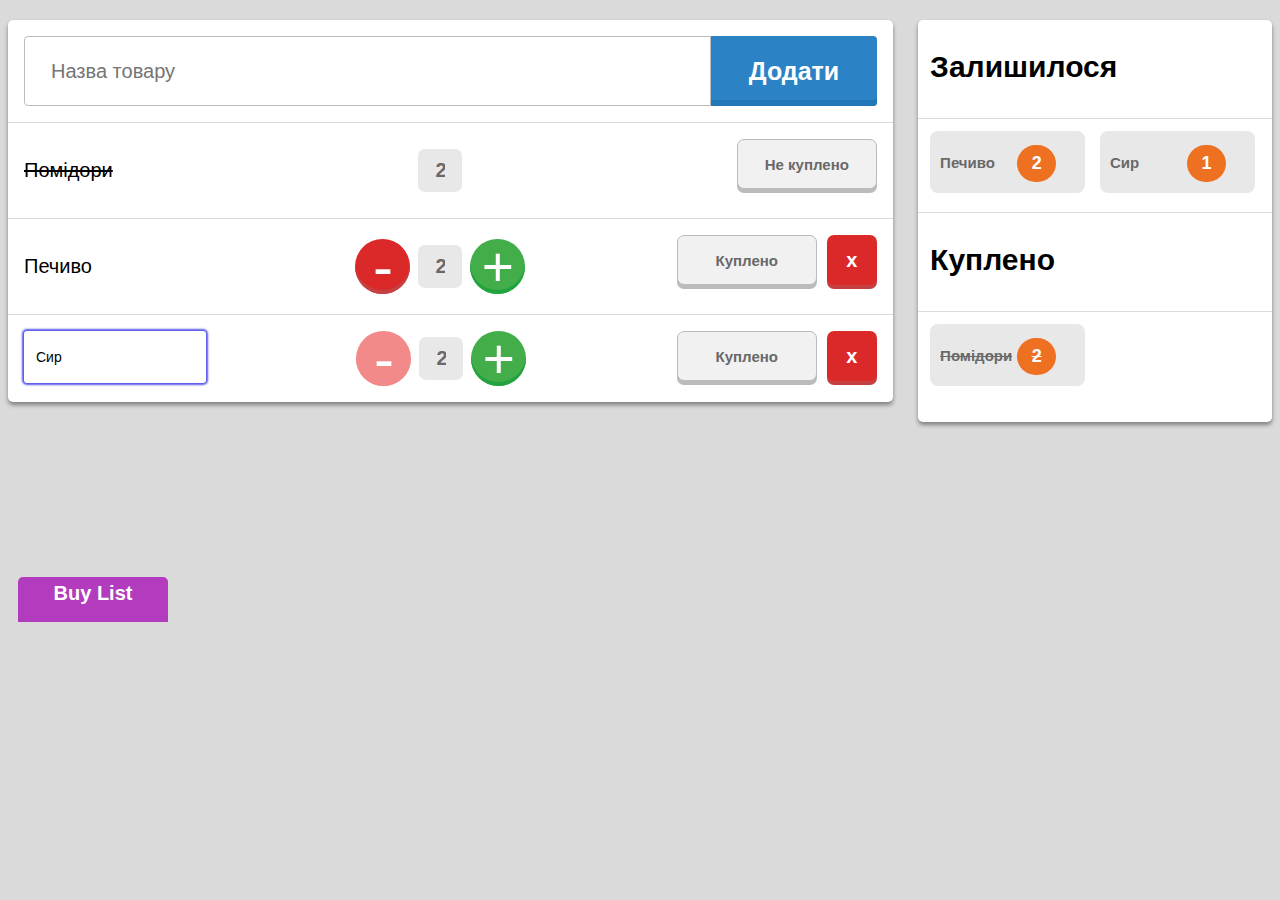
<file: JS-BuyList/index.html>
<!DOCTYPE html>
<html>

<head lang="uk">
	<meta charset="UTF-8">
	<title>My List</title>
	<meta name="viewport" content="width=device-width, initial scale=1.0" />
	<link rel="stylesheet" type="text/css" href="main.css" />
</head>

<body class="fullColor">
	<div class="top-c fullWindow">
	<div class="fullBlock">
		<div class="product-c">
			<input type="text" class="search" placeholder="Назва товару">
			<button class="buttonAdd tooltip" data-tooltip="Додати">Додати</button>
		</div>
		<div class="product-c">
			<p class="tomato line fixedSize">Помідори</p>
			<input type="text" class="amount" value="2">
			<div class="bought">
				<button class="buttonPurchase tooltip" data-tooltip="Купити">Не куплено</button>
			</div>
		</div>
		<div class="product-c">
			<p class="cookie fixedSize">Печиво</p>
			<div class="panelAmount">
				<button class="minus special center tooltip" data-tooltip="Видалити">-</button>
				<input type="text" class="amount" value="2">
				<button class="plus center tooltip" data-tooltip="Додати">+</button>
			</div>
			<div class="bought">
				<button class="buttonPurchase tooltip" data-tooltip="Куплено">Куплено</button>
				<button class="no tooltip" data-tooltip="Скасувати">x</button>
			</div>
		</div>
		<div class="product-c">
			<input type="text" class="cheese fixedSize" value="Сир">
			<div class="panelAmount">
				<button class="minus center btnDisabled">-</button>
				<input  type="text" class="amount" value="2">
				<button class="plus center tooltip" data-tooltip="Додати">+</button>
			</div>
			<div class="bought">
				<button class="buttonPurchase tooltip" data-tooltip="Куплено">Куплено</button>
				<button class="no tooltip" data-tooltip="Скасувати">x</button>
			</div>
		</div>
	</div>
	<div class="elem">
		<div class="blocks2">
			<p class="left">Залишилося</p>
		</div>
		<div class="blocks2">
			<div class="prodLeft">
				<div class="food-wrapper">
					<input type="text" class="food" value="Печиво" readonly>
					<input type="text" class="amountOfFood" value="2" readonly>
				</div>
				<div class="food-wrapper">
					<input type="text" class="food" value="Сир" readonly>
					<input type="text" class="amountOfFood" value="1" readonly>
				</div>
			</div>
		</div>
		<div class="blocks2">
			<p class="left">Куплено</p>
		</div>
		<div class="blocks2">
			<div class="prodLeft">
				<div class="food-wrapper">
					<input type="text" class="food line" value="Помідори" readonly>
					<input type="text" class="amountOfFood line" value="2" readonly>
				</div>
				
			</div>
		</div>
	</div>
</div>
<div class="cont">
	<div class="animation-c">
		<div class="btn-animation">
			<h2 class="badge">Buy List</h2>
			<div class="a-show-hover">
				<p class="text newSize">Created by:</p>
				<h2 class="text">Mariia Kalianova</h2>
			</div>
		</div>
	</div>
</div>




</body>

</html>
</file>
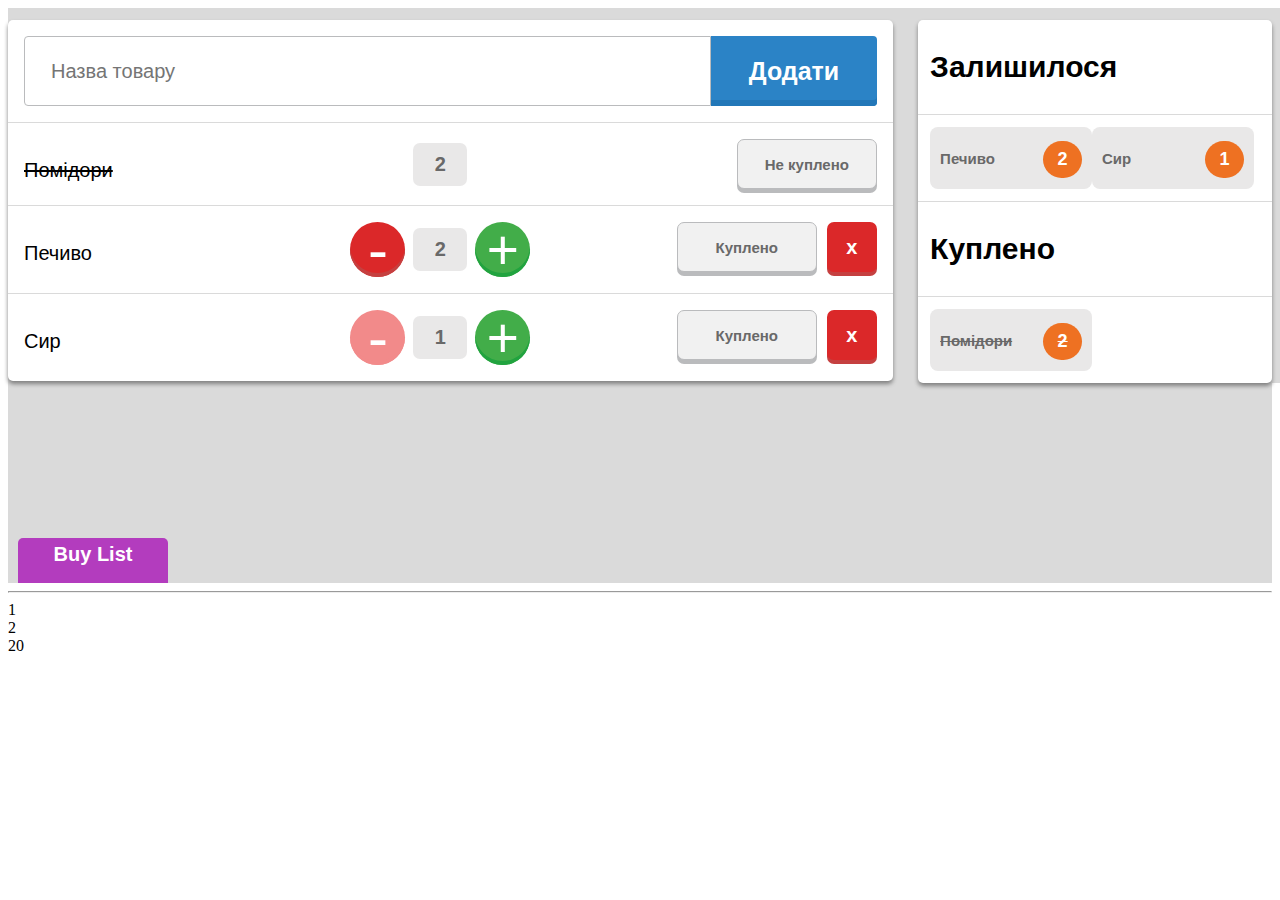
<file: JS-BuyList/js3/index.html>
<!DOCTYPE html>
<html>

<head lang="uk">
	<meta charset="UTF-8">
	<title>My List</title>
	<meta name="viewport" content="width=device-width, initial scale=1.0" />
	<link rel="stylesheet" type="text/css" href="main.css" />
</head>

<body class="">
	<div class="fullWindow">
	<div class="fullBlock">
		<div class="product-c">
			<input type="text" class="search" placeholder="Назва товару">
			<button class="buttonAdd tooltip" data-tooltip="Додати">Додати</button>
		</div>
		<div class="products">
			<!-- <div class="product-c">
				<div class="product-c-left">
					<p class="productName line">Помідори</p>
					<input type="text" class="cheese" value="Сир">
				</div>

				<div class="panelAmount">
					<button class="minus tooltip" data-tooltip="Видалити">-</button>
					<input type="text" class="amount" readonly value="2">
					<button class="plus tooltip" data-tooltip="Додати">+</button>
				</div>

				<div class="bought">
					<button class="buttonPurchase tooltip" data-tooltip="Куплено">Куплено</button>
				  <button class="no tooltip" data-tooltip="Скасувати">x</button>
				</div>
			</div> -->

		</div>
	</div>
	<div class="elemBlock">
		<div class="blocksText">
			<p class="left">Залишилося</p>
		</div>
		<div class="blocks2">
			<div class="prodLeft haveProducts">
				<!-- <div class="food-wrapper">
					<input type="text" class="food" value="Печиво" readonly>
					<input type="text" class="amountOfFood" value="2" readonly>
				</div> -->
			
			
				<!-- <div class="food-wrapper">
					<input type="text" class="food" value="Сир" readonly>
					<input type="text" class="amountOfFood" value="1" readonly>
				</div> -->
			</div>
		</div>
		<div class="blocksText">
			<p class="left">Куплено</p>
		</div>
		<div class="blocks2">
			<div class="prodLeft buyProducts">
				<!-- <div class="food-wrapper line">
					<input type="text" class="food " value="asdasd" readonly>
					<input type="text" class="amountOfFood " value="2" readonly>
				</div> -->
			
			</div>
		</div>
	</div>
</div>
	<!-- <div class="elemBlock">
		<div class="blocks2">
			<p class="left">Залишилося</p>
		</div>
		<div class="blocks2">
			<div class="prodLeft">
				<div class="food-wrapper">
					<input type="text" class="food" value="Печиво" readonly>
					<input type="text" class="amountOfFood" value="2" readonly>
				</div>
				<div class="food-wrapper">
					<input type="text" class="food" value="Сир" readonly>
					<input type="text" class="amountOfFood" value="1" readonly>
				</div>
			</div>
		</div>
		<div class="blocks2">
			<p class="left">Куплено</p>
		</div>
		<div class="blocks2">
			<div class="prodLeft">
				<div class="food-wrapper">
					<input type="text" class="food line" value="Помідори" readonly>
					<input type="text" class="amountOfFood line" value="2" readonly>
				</div>
				
			</div>
		</div>
	</div>
</div> -->
<div class="cont">
	<div class="animation-c">
		<div class="btn-animation">
			<h2 class="badge">Buy List</h2>
			<div class="a-show-hover">
				<p class="text newSize">Created by:</p>
				<h2 class="text">Mariia Kalianova</h2>
			</div>
		</div>
	</div>
</div>

<hr>
<div class="test" id="to">1</div>
<div class="test" id="to">2</div>
<div class="test" id="to">20</div>



<script src="./script.js"></script>
</body>

</html>
</file>
<file: JS-BuyList/main.css>
.fullWindow {
	background-color: #DADADA;
	width: 100%;
	height: 100%;
	display: flex;
	justify-content: space-between;
	gap: 20px;
	padding-top: 12px;
	padding-right: 12px;
}

.fullColor {
	background-color: #DADADA;
	
}
/* full */
.fullBlock {
	background-color: #FFFFFF;
	width: 70%;
	height: 58%;
	border-radius: 5px;
	box-shadow: 0px 3px 4px grey;
}
.product-c {
	height: 30%;
	display: flex;
	justify-content: space-between;
	padding: 16px;
	border-bottom: 1px solid #DADADA;
}
.tomato {
	font: 20px sans-serif;
}

.fixedSize {
	width: 180px;
}

.bought{
	gap: 10px;
	display: flex;
	justify-content: flex-end;
	width: 200px;
}
.center {
	display: flex;
	justify-content: center;
	align-items: center;
}


.product-c:nth-child(2) {
	height: 20%;
}

.product-c:nth-child(3) {
	height: 20%;
}

/* .product-c:nth-child(3) { */
.product-c:last-child {
	height: 20%;
	display: flex;
	justify-content: space-between;
	padding: 16px;
	border: none;
}

.line{
	text-decoration: line-through;
}


.search {
	width: 100%;
	padding-left: 26px;
	border-radius: 4px 0px 0px 4px;
	border: 1px solid #BABBBD;
	font-size: 20px;
}

.buttonAdd {
	background-color: #2B83C6;
	padding: 10px 25px;
	width: 200px;
	height: 70px;
	border-radius: 0px 4px 4px 0px;
	box-shadow: 0px -6px 0 #2277B8 inset;
	border: none;
	font-size: 25px;
	text-align: center;
	font-weight: bold;
	color: white;
}

.buttonPurchase {
	color: #696969;
	font-weight: bold;
	font-size: 15px;
	background-color: #F1F1F1;
	border: 1px solid #BABBBD;
	height: 50px;
	width: 140px;
	border-radius: 7px;
	box-shadow: 0 4px 0 #BABBBD;
}
.no {
	font-size: 20px;
	color: white;
	font-weight: bold;
	background-color:  #DB2829;
	border: none;
	height: 50px;
	width: 50px;
	border-radius: 7px;
	box-shadow: 0 4px 0 #C54040;
}
.cheese {
	width: 168px;
	height: 50px;
	padding-left: 12px;
	font: 14px sans-serif;
	box-shadow: 0px 0px 2px 2px rgb(88, 88, 237);
	border: none;
	border-radius: 3px;
}
.cookie {
	font: 20px sans-serif;
}
.amount {
	color: #696969;
	font-size: 20px;
	font-weight: bold;
	width: 10px;
	padding: 17px;
	height: 9px;
	background-color: #E9E8E8;
	border-radius: 7px;
	margin: auto;
	border: none;
}

.panelAmount {
	display: flex;
	justify-content: center;
	gap: 8px;
	justify-content: space-around;
	align-items: center;
}


.minus {
	background-color: #DB2829;
	color: white;
	width: 55px;
	height: 55px;
	font-size: 60px;
	padding: 2px 2px;
	border-radius: 30px;
	border: none;
	box-shadow: 0px -4px inset #C54040;
}
.btnDisabled {
	background-color: rgb(242, 138, 138);
	box-shadow: 0px -4px inset rgb(242, 138, 138);
}
.tooltip {
	position: relative;
	/* display: inline-block; */
	cursor: pointer;
}

.tooltip::after {
	content: attr(data-tooltip);
	font-size: 18px;
	position: absolute;
	width: 120px;
	height: 20px;
	top: -5px;
	left: 50%;
	transform: translateX(-50%);
	background-color: purple;
	color: white;
	padding: 8px;
	border-radius: 5px;
	opacity: 0;
	visibility: hidden;
	transition: opacity 0.3s, visibility 0.3s, transform 0.3s;
	z-index: 1;
}

.tooltip:hover::after {
	opacity: 1;
	visibility: visible;
	transform: translateX(-50%) translateY(-100%);
}


/* .prodLeft .food-wrapper:last-of-type .minus.special {
  background-color: blue; /* Настройте желаемый цвет фона для последней кнопки "minus" }*/


.plus {
	background-color: #42AD49;
	font-size: 55px;
	color: white;
	text-align: center;
	width: 55px;
	height: 55px;
	padding: 2px 2px;
	border-radius: 30px;
	border: none;
	box-shadow: 0px -4px inset #21A33F;
}

/*  */
.elem {
	box-shadow: 0px 3px 4px grey;
	width: 28%;
	background-color: #FFFFFF;
	height: 402px;
	border-radius: 5px;
	display: block;
}
.blocks2{
	height: 23%;
	padding-left: 12px;
	border-bottom: 1px solid #DADADA;
}

.left {
	font: 30px sans-serif;
	font-weight: bold;
}

.blocks2:first-child {
	height: 17%;
}
.blocks2:nth-child(3) {
	height: 17%;
}
.blocks2:last-child {
	border: none;
}
.prodLeft {
  display: flex;
	justify-content: space-between;
	width: calc(100% - 24px);
}
.food-wrapper {
	padding-top: 12px;
  position: relative;
  margin-right: 5px; 
	width: 45%;
}

.amountOfFood {
	font-size: 18px;
	color: white;
	font-weight: bold;
	background-color: #EE7122;
	top: 35%;
	width: 35px;
	height: 35px;
	text-align: center;
  position: absolute;
	right: 17px;
  z-index: 1;
	border: none;
	border-radius: 20px;
}

.food {
	color: #696969;
	font-size: 15px;
	font-weight: bold;
	border: none;
	background-color: #E9E8E8;
	border-radius: 8px;
	padding-left: 10px;
	height: 60px;
	width: 120px;
	width: 100%;
  position: relative;
  float: left;
  /* margin-right: 10px;  */
}

@media screen and (max-width : 1000px) {
	.fullWindow {
		display: block;
		
	}
	.elem {
		width: 100%;
	}
}


/* animation  */
.cont {
	/* background-color: red; */
	display: flex;
	flex-direction: column;
	justify-content: flex-end;
	height: 200px;

}
.animation-c {
	/* margin: 130px 0; */
	/* background-color: #21A33F; */
	width: 150px;
	text-align: center;
	padding: 10px;
	padding-bottom: 0;

	
}
.btn-animation {
	background-color: rgb(179, 60, 190);
	border-top-right-radius: 5px;
	border-top-left-radius: 5px;
	cursor: pointer;
	transition: all 1s;
}
.btn-animation * {
	transition: all 1s;

}

.badge {
	padding-top: 5px;
	font: 20px sans-serif;
	font-weight: bold;
	color: white;
}

.text {
	font: 7px sans-serif;
	color: white;
}

.a-show-hover p{
	padding-left: 25%;
	text-align: left;
	font-size: 0;
	/* 14 */
	margin: 0;
	/* 16 */
}
.a-show-hover h2{
	padding-left: 25%;
	text-align: left;
	font-size: 0;
	/* 22 */
	margin: 0;
	/* 19 */
}
.btn-animation:hover .a-show-hover p{
	text-align: left;
	font-size: 14px;
	/* margin: 16px 0; */
}
.btn-animation:hover .a-show-hover h2{
	text-align: left;
	font-size: 18px;
	/* margin-top: 5px; */
}
.btn-animation:hover {
	background-color: #2277B8;
}

@media print {
  .btn-animation {
    background-color: white;
		transition: all 0s;
    border:2px solid purple;
		
  }

  .btn-animation::after {
    background-color: white;
    border-color: purple;
		border: 12px;
  }
}


/*//! importance display learn*/
</file>
<file: JS-BuyList/js3/main.css>
.fullWindow {
	width: 100%;
	height: 100%;
	background-color: #DADADA;
	display: flex;
	justify-content: space-between;
	gap: 20px;
	padding-top: 12px;
	padding-right: 12px;
}
/* full */
.fullBlock {
	background-color: #FFFFFF;
	width: 70%;
	height: 58%;
	border-radius: 5px;
	box-shadow: 0px 3px 4px grey;
}
.product-c {
	height: 30%;
	display: flex;
	justify-content: space-between;
	padding: 16px;
	border-bottom: 1px solid #DADADA;
}
.tomato {
	font: 20px sans-serif;
}

.product-c-left {
	width: 180px;
	height: 50px;
}
.productName {
	font: 20px sans-serif;
}

.fixedSize {
	width: 180px;
}

.bought{
	gap: 10px;
	display: flex;
	justify-content: flex-end;
	width: 200px;
}
.center {
	display: flex;
	justify-content: center;
	align-items: center;
}


.product-c:nth-child(2) {
	height: 20%;
}

.product-c:nth-child(3) {
	height: 20%;
}

/* .product-c:nth-child(3) { */
.product-c:last-child {
	height: 20%;
	display: flex;
	justify-content: space-between;
	padding: 16px;
	border: none;
}

.line{
	text-decoration: line-through;
}
.food-wrapper.line input {
	text-decoration: line-through;

}


.search {
	width: 100%;
	padding-left: 26px;
	border-radius: 4px 0px 0px 4px;
	border: 1px solid #BABBBD;
	font-size: 20px;
}

.buttonAdd {
	background-color: #2B83C6;
	padding: 10px 25px;
	width: 200px;
	height: 70px;
	border-radius: 0px 4px 4px 0px;
	box-shadow: 0px -6px 0 #2277B8 inset;
	border: none;
	font-size: 25px;
	text-align: center;
	font-weight: bold;
	color: white;
}

.buttonPurchase {
	color: #696969;
	font-weight: bold;
	font-size: 15px;
	background-color: #F1F1F1;
	border: 1px solid #BABBBD;
	height: 50px;
	width: 140px;
	border-radius: 7px;
	box-shadow: 0 4px 0 #BABBBD;
}
.no {
	font-size: 20px;
	color: white;
	font-weight: bold;
	background-color:  #DB2829;
	border: none;
	height: 50px;
	width: 50px;
	border-radius: 7px;
	box-shadow: 0 4px 0 #C54040;
}
.cheese {
	width: 168px;
	height: 50px;
	padding-left: 12px;
	font: 14px sans-serif;
	box-shadow: 0px 0px 2px 2px rgb(88, 88, 237);
	border: none;
	border-radius: 3px;
}
.cookie {
	font: 20px sans-serif;
}
.amount {
	color: #696969;
	font-size: 20px;
	font-weight: bold;
	text-align: center;
	width: 20px;
	padding: 17px;
	height: 9px;
	background-color: #E9E8E8;
	border-radius: 7px;
	margin: auto;
	border: none;

}

.panelAmount {
	display: flex;
	justify-content: center;
	gap: 8px;
	justify-content: space-around;
	align-items: center;
}


.minus {
	background-color: #DB2829;
	color: white;
	width: 55px;
	height: 55px;
	font-size: 60px;
	padding: 2px 2px;
	border-radius: 30px;
	border: none;
	box-shadow: 0px -4px inset #C54040;

	display: flex;
	justify-content: center;
	align-items: center;

	line-height: 0;
}
.btnDisabled {
	background-color: rgb(242, 138, 138);
	box-shadow: 0px -4px inset rgb(242, 138, 138);
	pointer-events: none;
}
.tooltip {
	position: relative;
	cursor: pointer;
}

.tooltip::after {
	content: attr(data-tooltip);
	font-size: 18px;
	position: absolute;
	width: 120px;
	height: 20px;
	top: -5px;
	left: 50%;
	transform: translateX(-50%);
	background-color: purple;
	color: white;
	padding: 8px;
	border-radius: 5px;
	opacity: 0;
	visibility: hidden;
	transition: opacity 0.3s, visibility 0.3s, transform 0.3s;
	z-index: 1;
}

.tooltip:hover::after {
	opacity: 1;
	visibility: visible;
	transform: translateX(-50%) translateY(-100%);
}


/* .prodLeft .food-wrapper:last-of-type .minus.special {
  background-color: blue; /* Настройте желаемый цвет фона для последней кнопки "minus" }*/


.plus {
	background-color: #42AD49;
	font-size: 55px;
	color: white;
	text-align: center;
	width: 55px;
	height: 55px;
	padding: 2px 2px;
	border-radius: 30px;
	border: none;
	box-shadow: 0px -4px inset #21A33F;
	display: flex;
	justify-content: center;
	align-items: center;
}

.hidden { 
	display: none;
}

/*  */
.elemBlock {
	box-shadow: 0px 3px 4px grey;
	width: 28%;
	background-color: #FFFFFF;
	/* height: 402px; */
	border-radius: 5px;
	flex-wrap: wrap;
}
.blocksText{
	/* height: 18%; */
	padding-left: 12px;
	border-bottom: 1px solid #DADADA;
}
.blocks2{
	/* height: 23%; */
	padding-left: 12px;
	border-bottom: 1px solid #DADADA;
	padding-bottom: 12px;
}

.left {
	font: 30px sans-serif;
	font-weight: bold;
}

.blocks2:last-child {
	border: none;
}
.prodLeft {
  display: flex;
	flex-wrap: wrap;
	justify-content: space-between;
	width: calc(100% - 24px);
}
.food-wrapper {
	padding-top: 12px;
  position: relative;
  margin-right: 6px; 
	width: 150px;
}

.amountOfFood {
	font-size: 18px;
	color: white;
	font-weight: bold;
	background-color: #EE7122;
	top: 35%;
	width: 35px;
	height: 35px;
	text-align: center;
  position: absolute;
	right: -2px;
  z-index: 1;
	border: none;
	border-radius: 20px;
}

.food {
	color: #696969;
	font-size: 15px;
	font-weight: bold;
	border: none;
	background-color: #E9E8E8;
	border-radius: 8px;
	padding-left: 10px;
	height: 60px;
	/* width: 120px; */
	width: 100%;
  position: relative;
  float: left;
  /* margin-right: 10px;  */
}

input.food[value="Помідори"] {
  width: 150px;
}

@media screen and (max-width : 1000px) {
	.fullWindow {
		display: block;
		
	}
	.elem {
		width: 100%;
	}
}


/* animation  */
.cont {
	/* background-color: red; */
	background-color: #DADADA;
	display: flex;
	flex-direction: column;
	justify-content: flex-end;
	height: 200px;

}
.animation-c {
	/* margin: 130px 0; */
	/* background-color: #21A33F; */
	width: 150px;
	text-align: center;
	padding: 10px;
	padding-bottom: 0;

	
}
.btn-animation {
	background-color: rgb(179, 60, 190);
	border-top-right-radius: 5px;
	border-top-left-radius: 5px;
	cursor: pointer;
	transition: all 1s;
}
.btn-animation * {
	transition: all 1s;

}

.badge {
	padding-top: 5px;
	font: 20px sans-serif;
	font-weight: bold;
	color: white;
}

.text {
	font: 7px sans-serif;
	color: white;
}

.a-show-hover p{
	padding-left: 25%;
	text-align: left;
	font-size: 0;
	/* 14 */
	margin: 0;
	/* 16 */
}
.a-show-hover h2{
	padding-left: 25%;
	text-align: left;
	font-size: 0;
	/* 22 */
	margin: 0;
	/* 19 */
}
.btn-animation:hover .a-show-hover p{
	text-align: left;
	font-size: 14px;
	/* margin: 16px 0; */
}
.btn-animation:hover .a-show-hover h2{
	text-align: left;
	font-size: 18px;
	/* margin-top: 5px; */
}
.btn-animation:hover {
	background-color: #2277B8;
}

@media print {
  .btn-animation {
    background-color: white;
    
		border: 2px solid purple;
		
  }

  .btn-animation::after {
    background-color: white;
    border-color: purple;
		border: 12px;
  }
}



/*//! importance display learn*/
</file>
